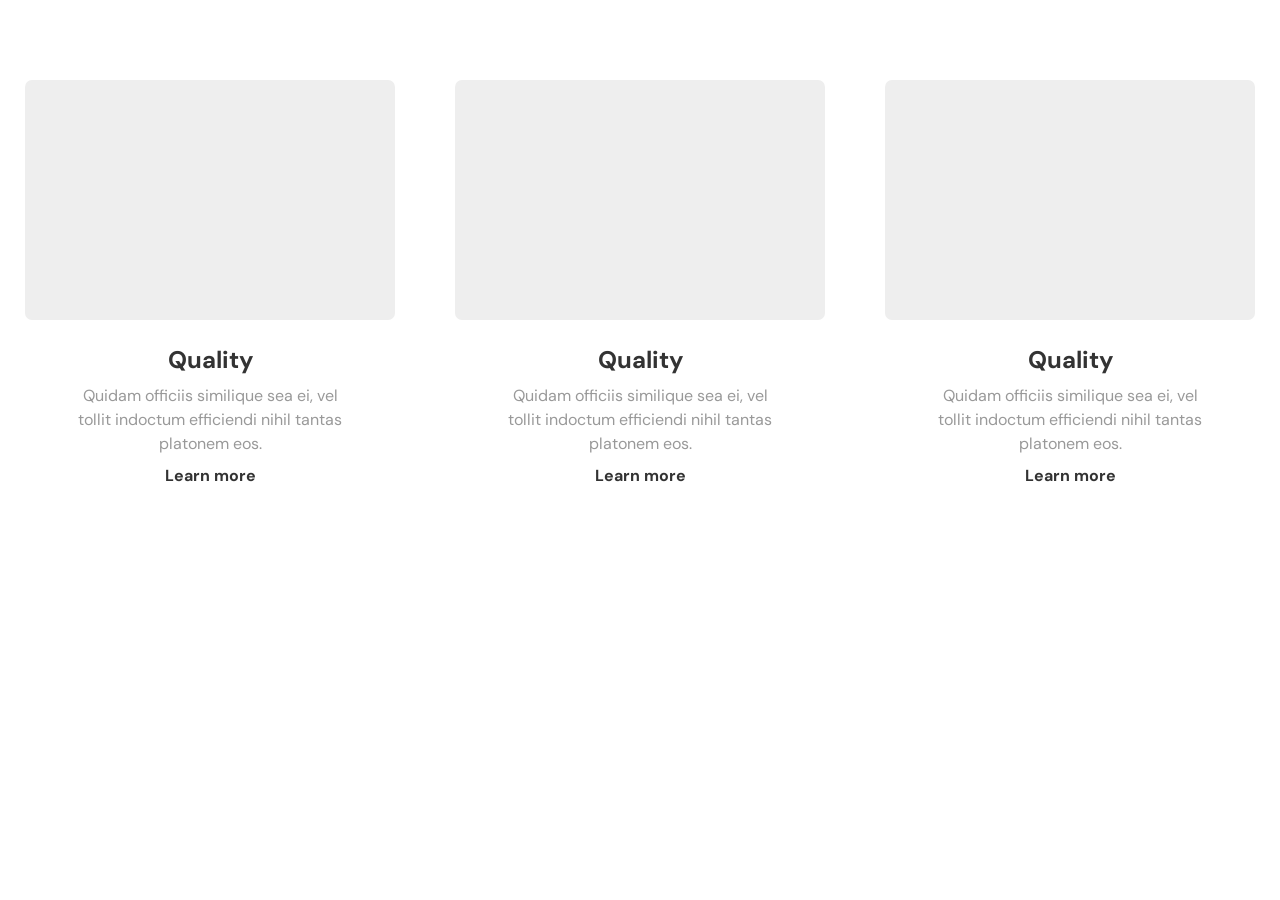
<file: section-col.html>
<!DOCTYPE html>
<html lang="zh-TW">
<head>
  <meta charset="UTF-8" />
  <meta name="viewport" content="width=device-width, initial-scale=1.0" />
  <title>Section Col</title>
  <link rel="preconnect" href="https://fonts.googleapis.com" />
  <link rel="preconnect" href="https://fonts.gstatic.com" crossorigin />
  <link href="https://fonts.googleapis.com/css2?family=DM+Sans:wght@400;700&display=swap" rel="stylesheet" />
  <style>
    *, *::before, *::after {
      box-sizing: border-box;
      margin: 0;
      padding: 0;
    }

    body {
      font-family: 'DM Sans', sans-serif;
    }

    .section {
      display: flex;
      flex-direction: row;
      align-items: center;
      justify-content: center;
      gap: 60px;
      padding: 80px 135px 73px 135px;
      background: #ffffff;
      width: 100%;
    }

    .container {
      display: flex;
      align-items: center;
      flex-shrink: 0;
    }

    .item {
      display: flex;
      flex-direction: column;
      align-items: center;
      gap: 24px;
      width: 370px;
      flex-shrink: 0;
    }

    .img {
      background-color: #eeeeee;
      height: 240px;
      width: 100%;
      border-radius: 7px;
      flex-shrink: 0;
    }

    .desc {
      display: flex;
      flex-direction: column;
      align-items: center;
      gap: 8px;
      width: 270px;
      flex-shrink: 0;
      text-align: center;
      word-break: break-word;
    }

    .title {
      font-family: 'DM Sans', sans-serif;
      font-weight: 700;
      font-size: 24px;
      line-height: 32px;
      color: #333333;
      width: 100%;
    }

    .body-text {
      font-family: 'DM Sans', sans-serif;
      font-weight: 400;
      font-size: 16px;
      line-height: 24px;
      color: #999999;
      width: 100%;
    }

    .learn-more {
      font-family: 'DM Sans', sans-serif;
      font-weight: 700;
      font-size: 16px;
      line-height: 24px;
      color: #333333;
      width: 100%;
      cursor: pointer;
    }
  </style>
</head>
<body>
  <section class="section">

    <!-- Card 1 -->
    <div class="container">
      <div class="item">
        <div class="img"></div>
        <div class="desc">
          <p class="title">Quality</p>
          <p class="body-text">Quidam officiis similique sea ei, vel tollit indoctum efficiendi nihil tantas platonem eos.</p>
          <p class="learn-more">Learn more</p>
        </div>
      </div>
    </div>

    <!-- Card 2 -->
    <div class="container">
      <div class="item">
        <div class="img"></div>
        <div class="desc">
          <p class="title">Quality</p>
          <p class="body-text">Quidam officiis similique sea ei, vel tollit indoctum efficiendi nihil tantas platonem eos.</p>
          <p class="learn-more">Learn more</p>
        </div>
      </div>
    </div>

    <!-- Card 3 -->
    <div class="container">
      <div class="item">
        <div class="img"></div>
        <div class="desc">
          <p class="title">Quality</p>
          <p class="body-text">Quidam officiis similique sea ei, vel tollit indoctum efficiendi nihil tantas platonem eos.</p>
          <p class="learn-more">Learn more</p>
        </div>
      </div>
    </div>

  </section>
</body>
</html>
</file>
